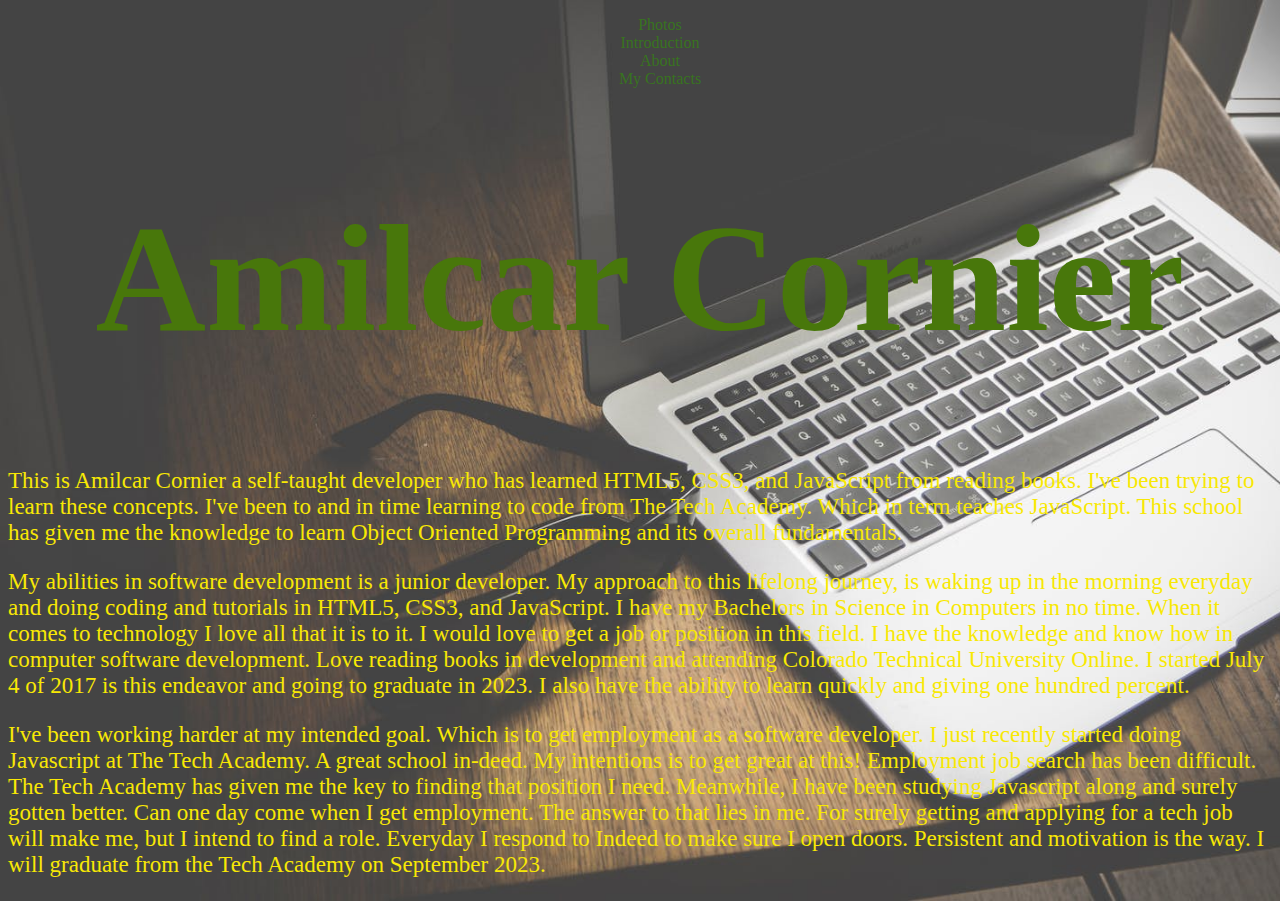
<file: index.html>
<!DOCTYPE html>
<html lang="en">
<head>
    <meta charset="UTF-8">
    <meta http-equiv="X-UA-Compatible" content="IE=edge">
    <meta name="viewport" content="width=device-width, initial-scale=1.0">
    <title>Document</title>
    <link rel="stylesheet" href="style2.css">
</head>
<body>
<div>
    <ol>
      
      
      <li><a href="myPortfolio.html">Photos</a></li>
      <li><a href="index.html">Introduction</a></li>
         
      <li><a href="about.html">About</a></li>   
      <li><a href="contacts.html">My Contacts</a></li>
    </ol>
</div>
<!--
    <img class="pic" src="image2.jpeg" alt="picture of a man"/>
    <img class="pic" src="image.jpeg" alt="picture of a man"/> -->

<div class="container">
    <h1 class="name">Amilcar Cornier</h1>
    <p>This is Amilcar Cornier a self-taught developer who has learned HTML5, CSS3, and JavaScript from reading books.
        I've been trying to learn these concepts. 
        I've been to and in time learning to code from The Tech Academy. Which in term teaches JavaScript. 
        This school has given me the knowledge to learn Object Oriented Programming and its overall
        fundamentals. 
    </p>

    <p>My abilities in software development is a junior developer. My approach to this lifelong journey, is waking up in the 
        morning everyday and doing coding and tutorials in HTML5, CSS3, and JavaScript. I have my Bachelors in Science in 
        Computers in no time. When it comes to technology I love all that it is to it. I would love to get a job or 
        position in this field. I have the knowledge and know how in computer software development. Love reading books in 
        development and attending Colorado Technical University Online. I started July 4 of 2017 is this endeavor and going 
        to graduate in 2023. I also have the ability to learn quickly and giving one hundred percent.
    </p>     
    <p>I've been working harder at my intended goal. Which is to get employment as a software developer. I just recently
        started doing Javascript at The Tech Academy. A great school in-deed. My intentions is to get great at this! Employment
        job search has been difficult. The Tech Academy has given me the key to finding that position I need. Meanwhile, I have been studying Javascript
        along and surely gotten better. Can one day come when I get employment. The answer to that lies in me. For surely
        getting and applying for a tech job will make me, but I intend to find a role. Everyday I respond to Indeed to make sure I open
        doors. Persistent and motivation is the way. I will graduate from the Tech Academy
        on September 2023.  
    </p>
</div>
</body>
</html>
</file>
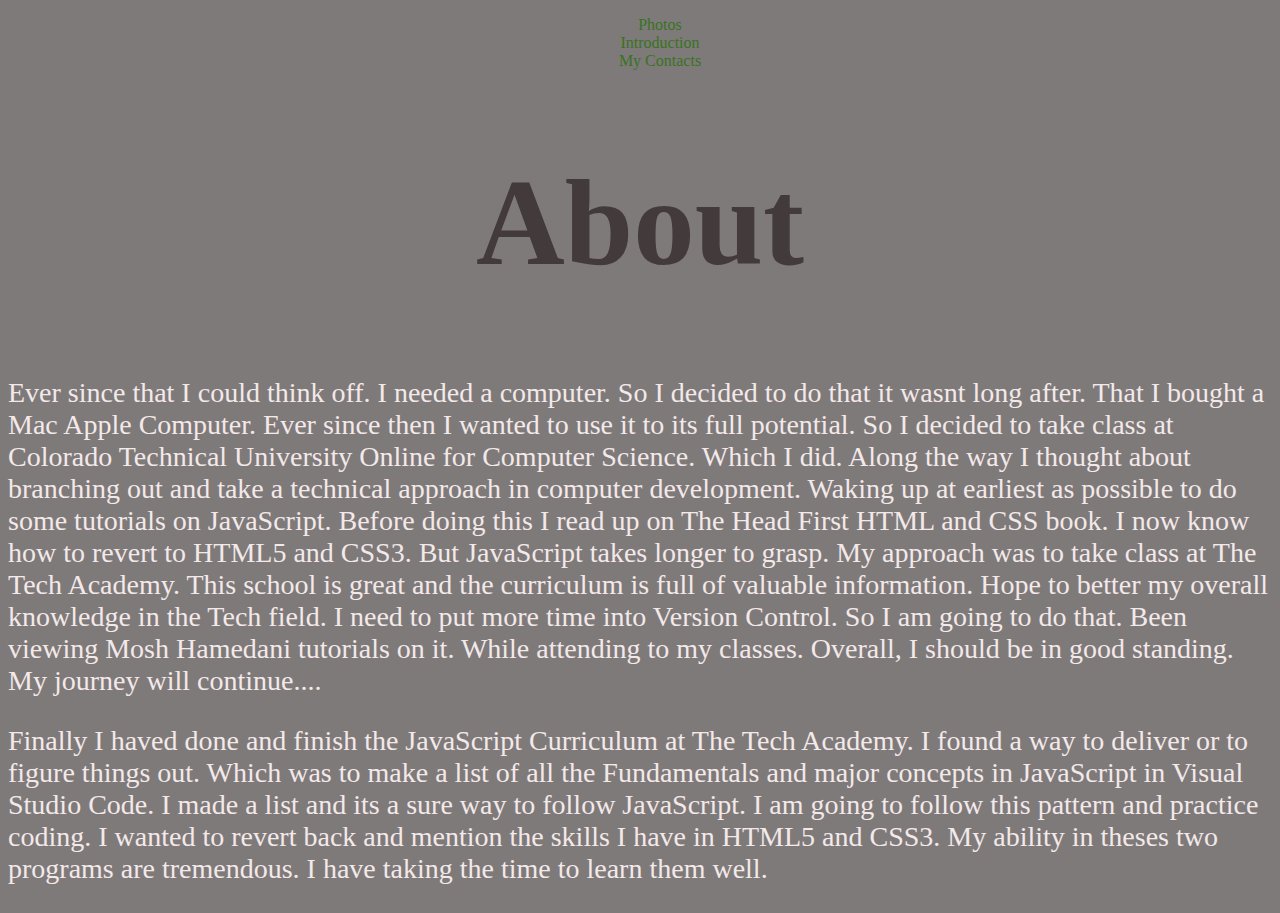
<file: about 2.html>
<!DOCTYPE html>
<html lang="en">
<head>
    <meta charset="UTF-8">
    <meta http-equiv="X-UA-Compatible" content="IE=edge">
    <meta name="viewport" content="width=device-width, initial-scale=1.0">
    <title>Document</title>
    <link rel="stylesheet" href="style3.css">
</head>
<body>
    <div>
        <ol>
            <li><a href="myPortfolio.html">Photos</a></li>
            <li><a href="index.html">Introduction</a></li>
            <li><a href="contacts.html">My Contacts</a></li>
        </ol>
    </div>
    <h1>About</h1>
    <p>Ever since that I could think off. I needed a computer. So I decided to do that it wasnt long after. 
       That I bought a Mac Apple Computer. Ever since then I wanted to use it to its full potential. So I decided to
       take class at Colorado Technical University Online for Computer Science. Which I did. Along the way I thought about
       branching out and take a technical approach in computer development. Waking up at earliest as possible to do some tutorials
       on JavaScript. Before doing this I read up on The Head First HTML and CSS book. I now know how to revert to HTML5 
       and CSS3. But JavaScript takes longer to grasp. My approach was to take class at The Tech Academy. This school is great
       and the curriculum is full of valuable information. Hope to better my overall knowledge in the Tech field. I need to put 
       more time into Version Control. So I am going to do that. Been viewing Mosh Hamedani tutorials on it. While attending 
       to my classes. Overall, I should be in good standing. My journey will continue....

    </p>
    <p>
        Finally I haved done and finish the JavaScript Curriculum at The Tech Academy. I found a way to deliver or to figure things
        out. Which was to make a list of all the Fundamentals and major concepts in JavaScript in Visual Studio Code.
        I made a list and its a sure way to follow JavaScript. I am going to follow this pattern and practice coding. I wanted to 
        revert back and mention the skills I have in HTML5 and CSS3. My ability in theses two programs are tremendous. I have 
        taking the time to learn them well. 

    </p>
</body>
</html>
</file>
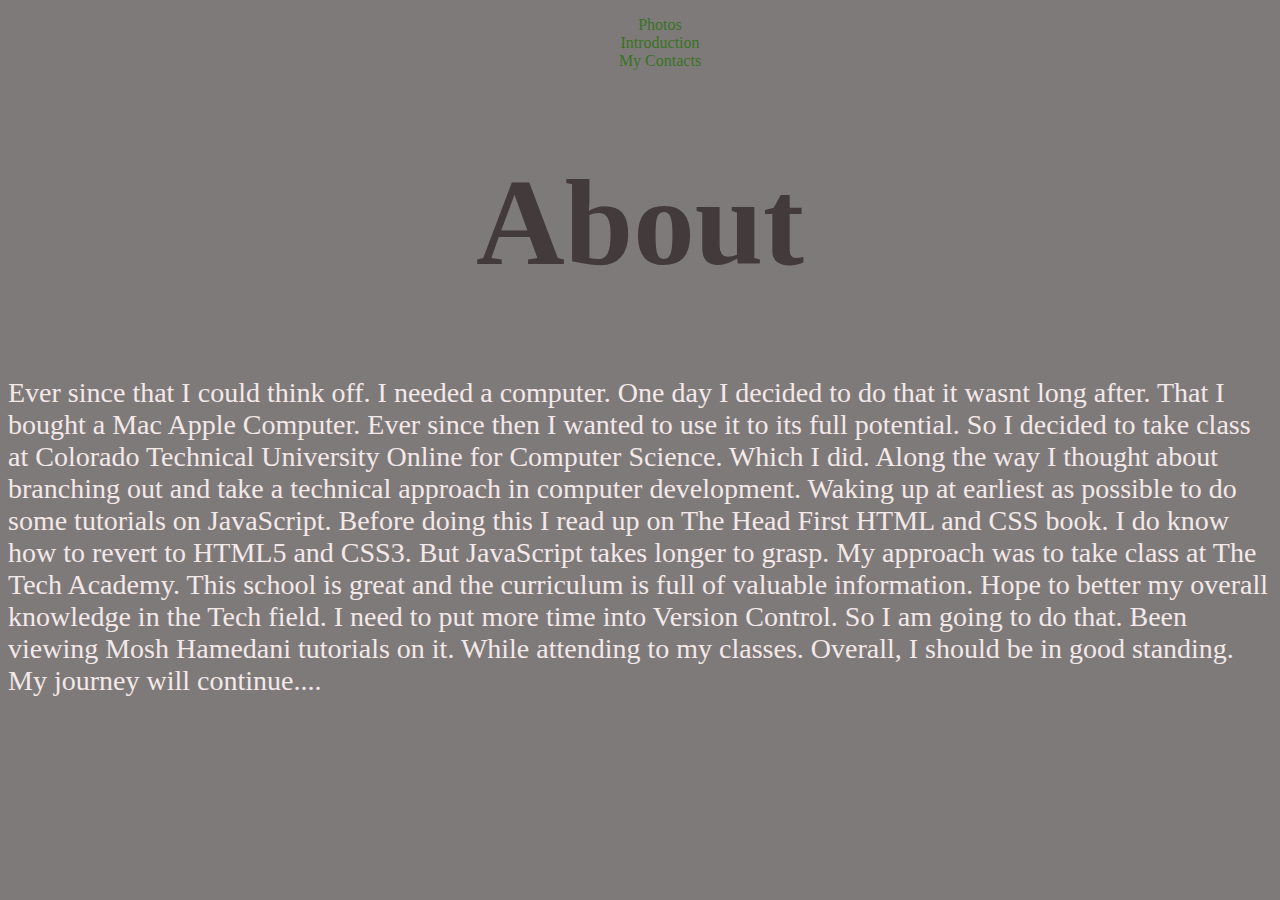
<file: about.html>
<!DOCTYPE html>
<html lang="en">
<head>
    <meta charset="UTF-8">
    <meta http-equiv="X-UA-Compatible" content="IE=edge">
    <meta name="viewport" content="width=device-width, initial-scale=1.0">
    <title>Document</title>
    <link rel="stylesheet" href="style3.css">
</head>
<body>
    <div>
        <ol>
            <li><a href="myPortfolio.html">Photos</a></li>
            <li><a href="index.html">Introduction</a></li>
            <li><a href="contacts.html">My Contacts</a></li>
        </ol>
    </div>
    <h1>About</h1>
    <p>Ever since that I could think off. I needed a computer. One day I decided to do that it wasnt long after. 
       That I bought a Mac Apple Computer. Ever since then I wanted to use it to its full potential. So I decided to
       take class at Colorado Technical University Online for Computer Science. Which I did. Along the way I thought about
       branching out and take a technical approach in computer development. Waking up at earliest as possible to do some tutorials
       on JavaScript. Before doing this I read up on The Head First HTML and CSS book. I do know how to revert to HTML5 
       and CSS3. But JavaScript takes longer to grasp. My approach was to take class at The Tech Academy. This school is great
       and the curriculum is full of valuable information. Hope to better my overall knowledge in the Tech field. I need to put more time 
       into Version Control. So I am going to do that. Been viewing Mosh Hamedani tutorials on it. While attending to my classes. 
       Overall, I should be in good standing. My journey will continue....

    </p>
</body>
</html>
</file>
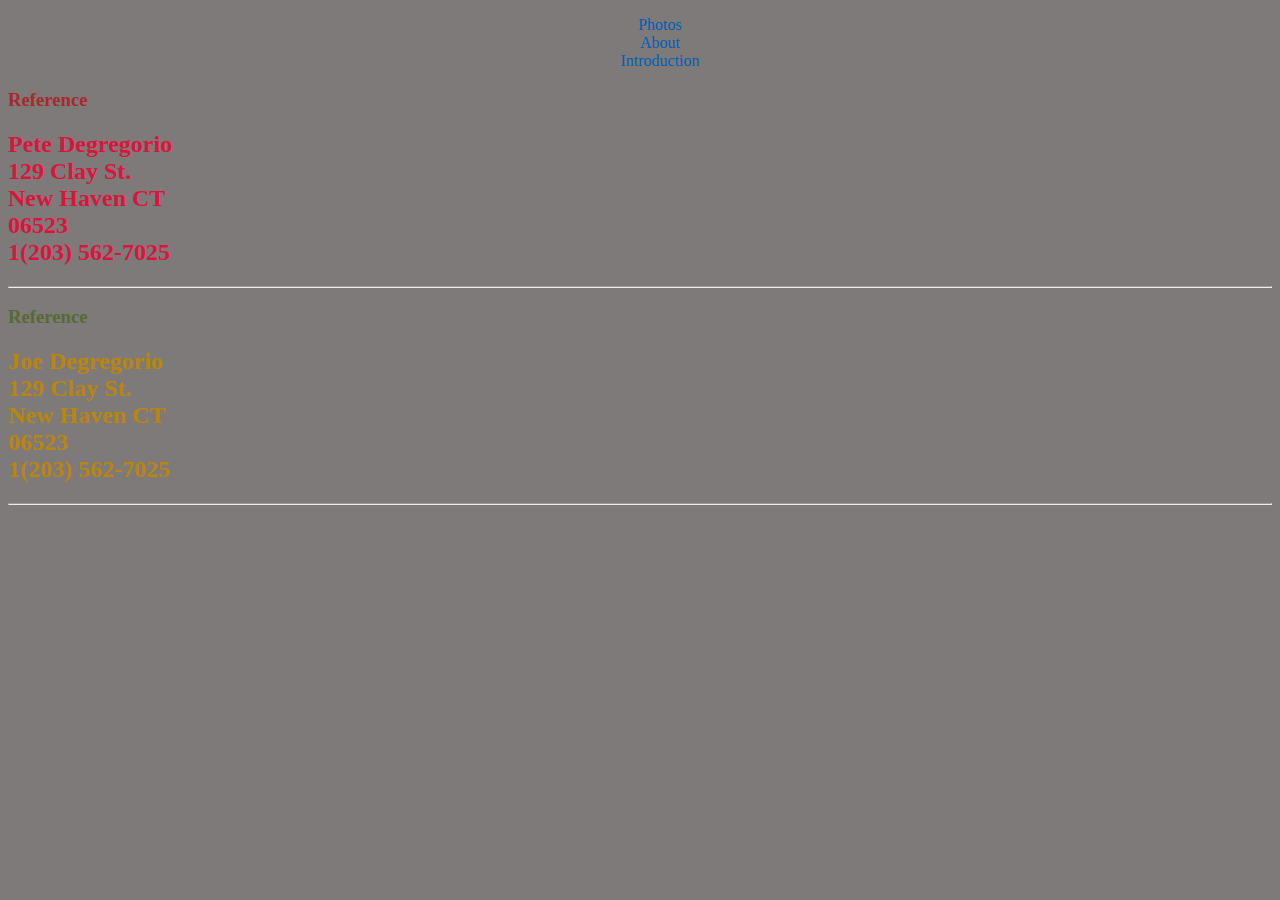
<file: contacts.html>
<!DOCTYPE html>
<html lang="en">
<head>
    <meta charset="UTF-8">
    <meta http-equiv="X-UA-Compatible" content="IE=edge">
    <meta name="viewport" content="width=device-width, initial-scale=1.0">
    <title>Document</title>
    <link rel="stylesheet" href="style.css">
</head>
<body>
    <div>
        <ol>
          <li><a href="myPortfolio.html">Photos</a></li>
          <li><a href="about.html">About</a></li>
          <li><a href="index.html">Introduction</a></li>
        </ol>
    </div>
    <h3 class="ref">Reference</h3>
    <h2 class="names">Pete Degregorio<br>129 Clay St.<br>New Haven CT<br>06523<br>1(203) 562-7025</h2>
    <hr>
    <h3 class="ref2">Reference</h3>
    <h2 class="names2">Joe Degregorio<br>129 Clay St.<br>New Haven CT<br>06523<br>1(203) 562-7025</h2>
    <hr>
</body>
</html>
</file>
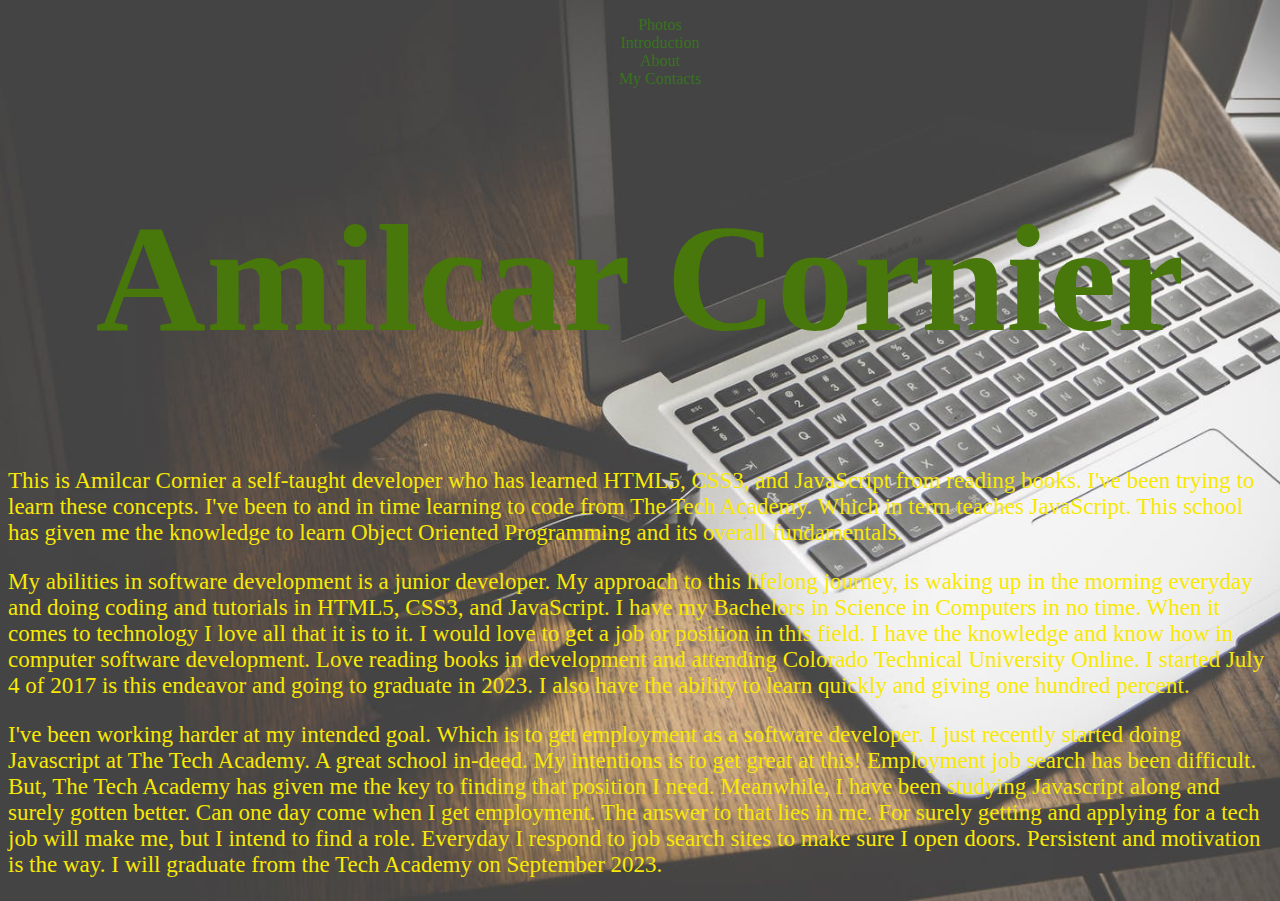
<file: index 2.html>
<!DOCTYPE html>
<html lang="en">
<head>
    <meta charset="UTF-8">
    <meta http-equiv="X-UA-Compatible" content="IE=edge">
    <meta name="viewport" content="width=device-width, initial-scale=1.0">
    <title>Document</title>
    <link rel="stylesheet" href="style2.css">
</head>
<body>
<div>
    <ol>
      
      
      <li><a href="myPortfolio.html">Photos</a></li>
      <li><a href="index.html">Introduction</a></li>
         
      <li><a href="about.html">About</a></li>   
      <li><a href="contacts.html">My Contacts</a></li>
    </ol>
</div>
<!--
    <img class="pic" src="image2.jpeg" alt="picture of a man"/>
    <img class="pic" src="image.jpeg" alt="picture of a man"/> -->

<div class="container">
    <h1 class="name">Amilcar Cornier</h1>
    <p>This is Amilcar Cornier a self-taught developer who has learned HTML5, CSS3, and JavaScript from reading books.
        I've been trying to learn these concepts. 
        I've been to and in time learning to code from The Tech Academy. Which in term teaches JavaScript. 
        This school has given me the knowledge to learn Object Oriented Programming and its overall
        fundamentals. 
    </p>

    <p>My abilities in software development is a junior developer. My approach to this lifelong journey, is waking up in the 
        morning everyday and doing coding and tutorials in HTML5, CSS3, and JavaScript. I have my Bachelors in Science in 
        Computers in no time. When it comes to technology I love all that it is to it. I would love to get a job or 
        position in this field. I have the knowledge and know how in computer software development. Love reading books in 
        development and attending Colorado Technical University Online. I started July 4 of 2017 is this endeavor and going 
        to graduate in 2023. I also have the ability to learn quickly and giving one hundred percent.
    </p>     
    <p>I've been working harder at my intended goal. Which is to get employment as a software developer. I just recently
        started doing Javascript at The Tech Academy. A great school in-deed. My intentions is to get great at this! Employment
        job search has been difficult. But, The Tech Academy has given me the key to finding that position I need. Meanwhile, I have been studying Javascript
        along and surely gotten better. Can one day come when I get employment. The answer to that lies in me. For surely
        getting and applying for a tech job will make me, but I intend to find a role. Everyday I respond to job search sites to make sure I open
        doors. Persistent and motivation is the way. I will graduate from the Tech Academy
        on September 2023.  
    </p>
</div>
</body>
</html>
</file>
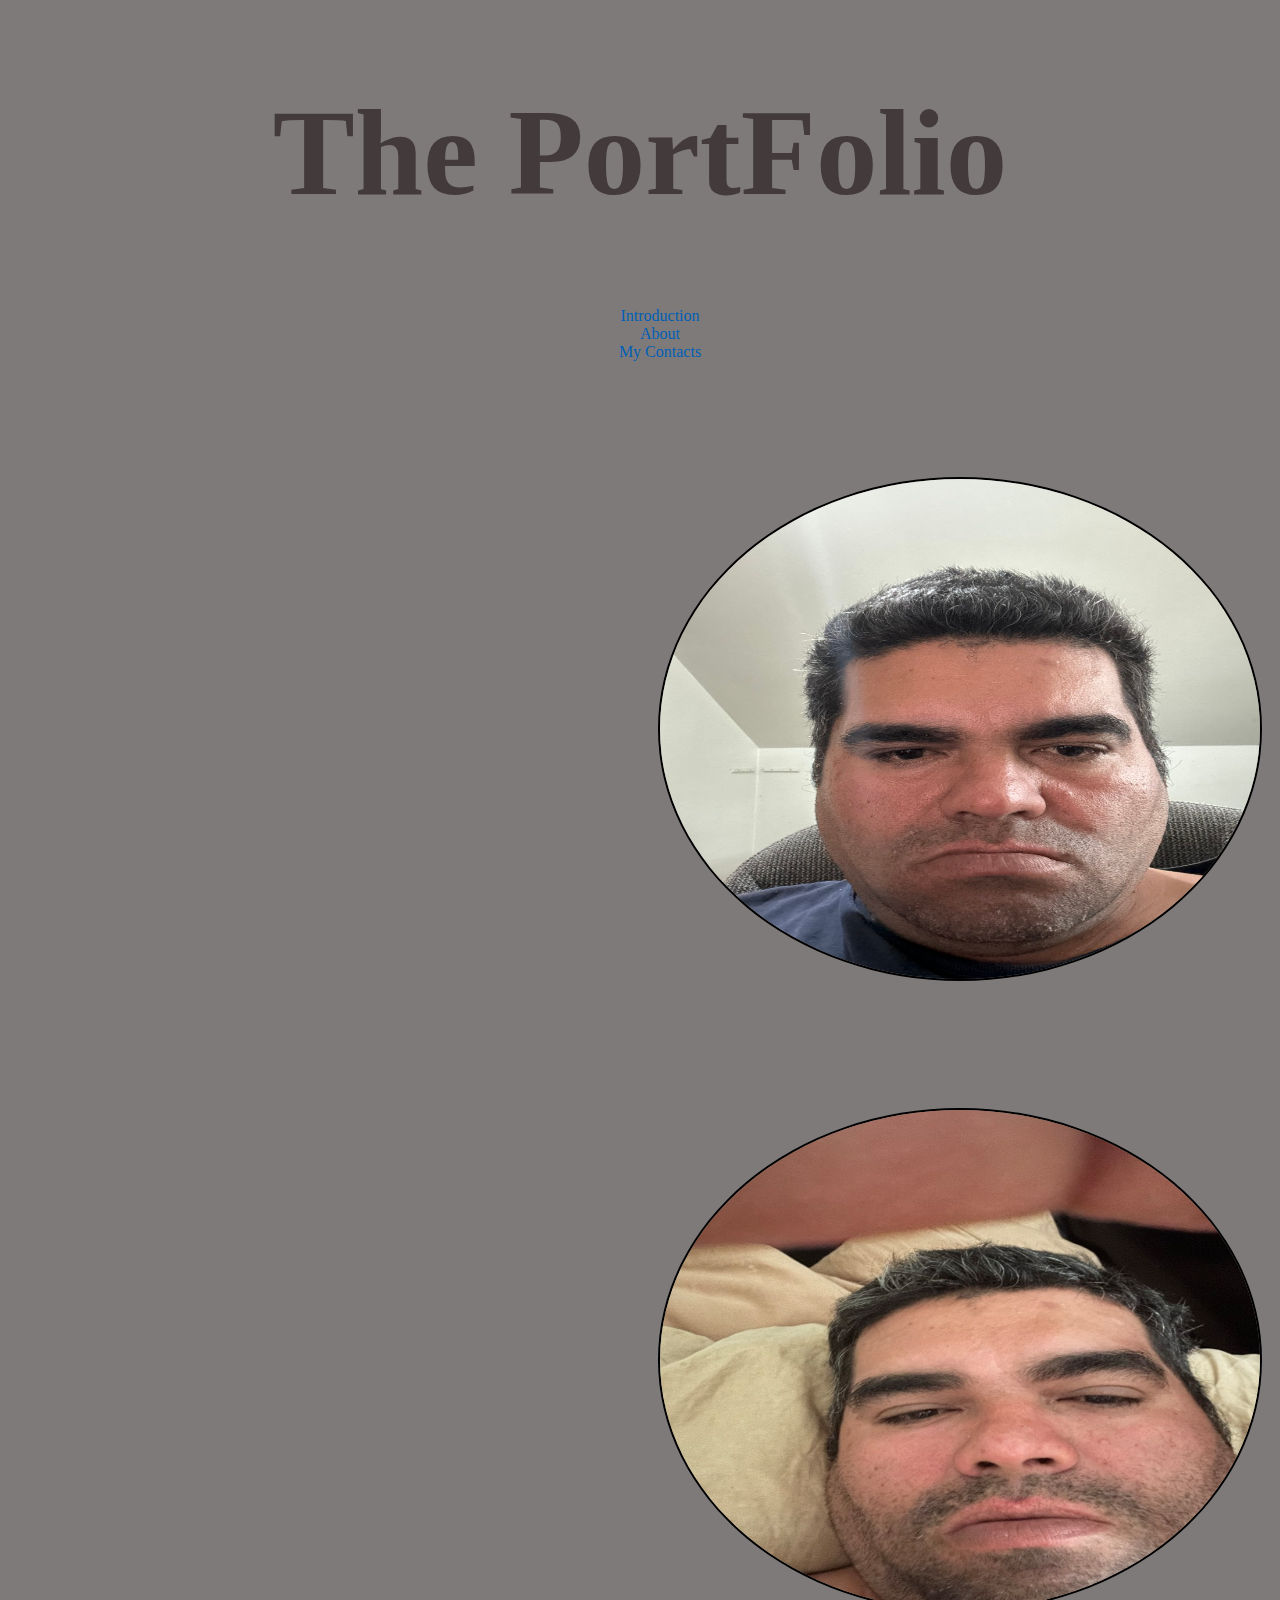
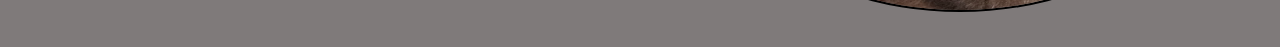
<file: myPortfolio.html>
<!DOCTYPE html>
<html lang="en">
<head>
    <meta charset="UTF-8">
    <meta http-equiv="X-UA-Compatible" content="IE=edge">
    <meta name="viewport" content="width=device-width, initial-scale=1.0">
    <title>Document</title>
    <link rel="stylesheet" href="style.css">
</head>
<body>
    <h1>The PortFolio</h1>
    <div>
        <ol>
          
            
            <li><a href="index.html">Introduction</a></li>
            <li><a href="about.html">About</a></li>
            <li><a href="contacts.html">My Contacts</a></li>
        </ol>
    </div>
    
        <img class="pic" src="image2.jpeg" alt="picture of a man"/>
        <img class="pic" src="image.jpeg" alt="picture of a man"/>
    
</body>
</html>
</file>
<file: style2.css>
body {
    background-image: url("pexels-photo-454507.jpeg");
    background-repeat: no-repeat;
    background-size:cover;
}

.name {
    text-align: center;
    font-size: 153px;
    color:rgb(72, 119, 11);
}

p{
    font-size: 23px;
}

.pic {
    margin: 100px 650px 23px 650px;
    height: 500px;
    width: 600px;
}

li {
    text-decoration:none;
    text-align: center;
    list-style-type:none;
    
}

body {
    background-color: rgb(16, 10, 10);
    color: rgb(248, 232, 4);
    
}

h1 {
    text-align: center;
    font-size: 123px;
}

a {
    color: #38731f;
    text-decoration: none;
}

a:hover {
    color:#eee414; 
    text-decoration:none; 
    cursor:pointer;  
}
</file>
<file: style3.css>
h1 {
    text-align: center;
    font-size: 123px;
    color: rgb(67, 59, 59);
}

a {
    color: #38731f;
    text-decoration: none;
}

a:hover {
    color:#eee414; 
    text-decoration:none; 
    cursor:pointer;  
}

li {
    text-decoration:none;
    text-align: center;
    list-style-type:none;
    
}

p {
    font-size: 28px;    
}

body {

    background-color: hsl(0, 2%, 49%);
    color: rgb(243, 233, 233);
    
}
</file>
<file: style.css>
.name {
    text-align: center;
    font-size: 153px;
    color:blue;
}

p{
    font-size: 23px;
}

.pic {
    margin: 100px 650px 23px 650px;
    height: 500px;
    width: 600px;
    border-radius: 100%;
    border: 2px solid Black;
}

li {
    text-decoration:none;
    text-align: center;
    list-style-type:none;
    
}

body {

    background-color: hsl(0, 2%, 49%);
    color: rgb(67, 59, 59);
    
}

h1 {
    text-align: center;
    font-size: 123px;
}

.ref {
    color:brown
}

.ref2 {
    color:darkolivegreen
}

.names {
    color:crimson
}

.names2 {
    color:darkgoldenrod
}

a {
    color: #0060B6;
    text-decoration: none;
}

a:hover {
    color:#00A0C6; 
    text-decoration:none; 
    cursor:pointer;  
}
</file>
